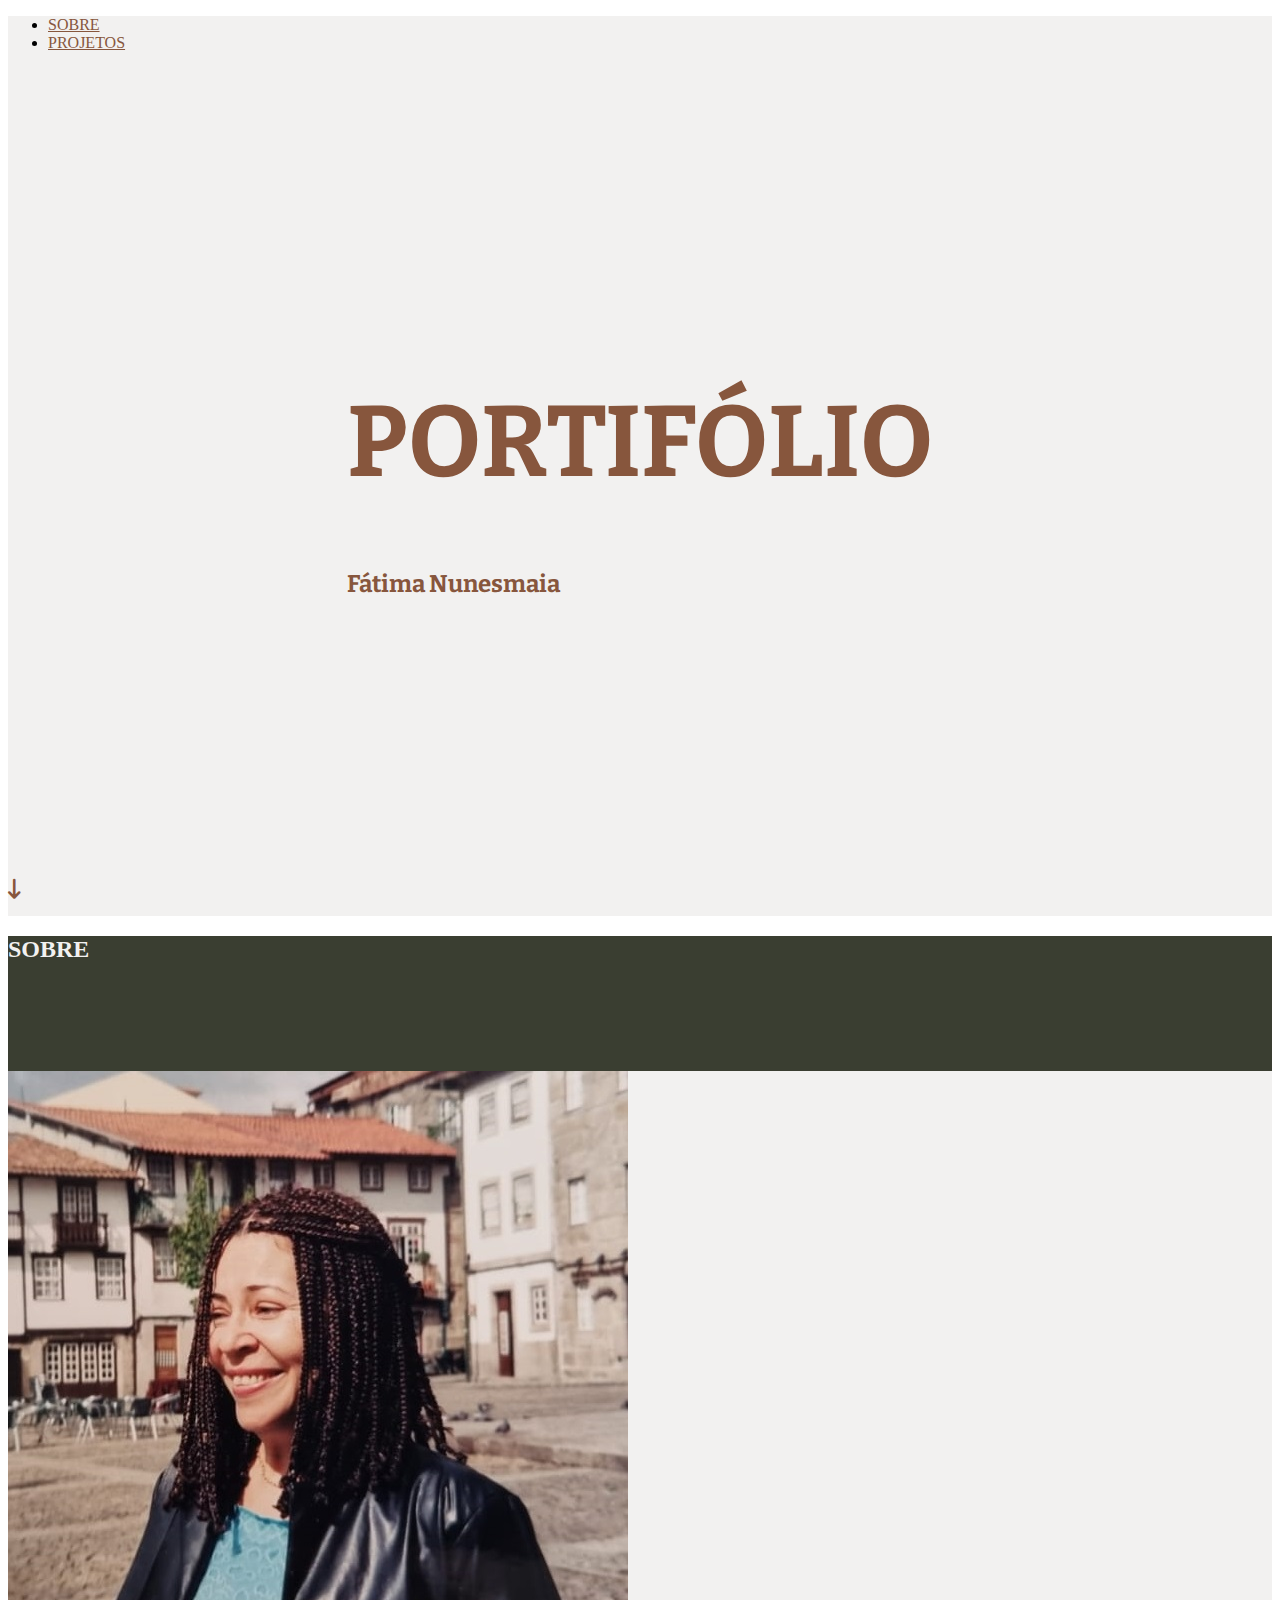
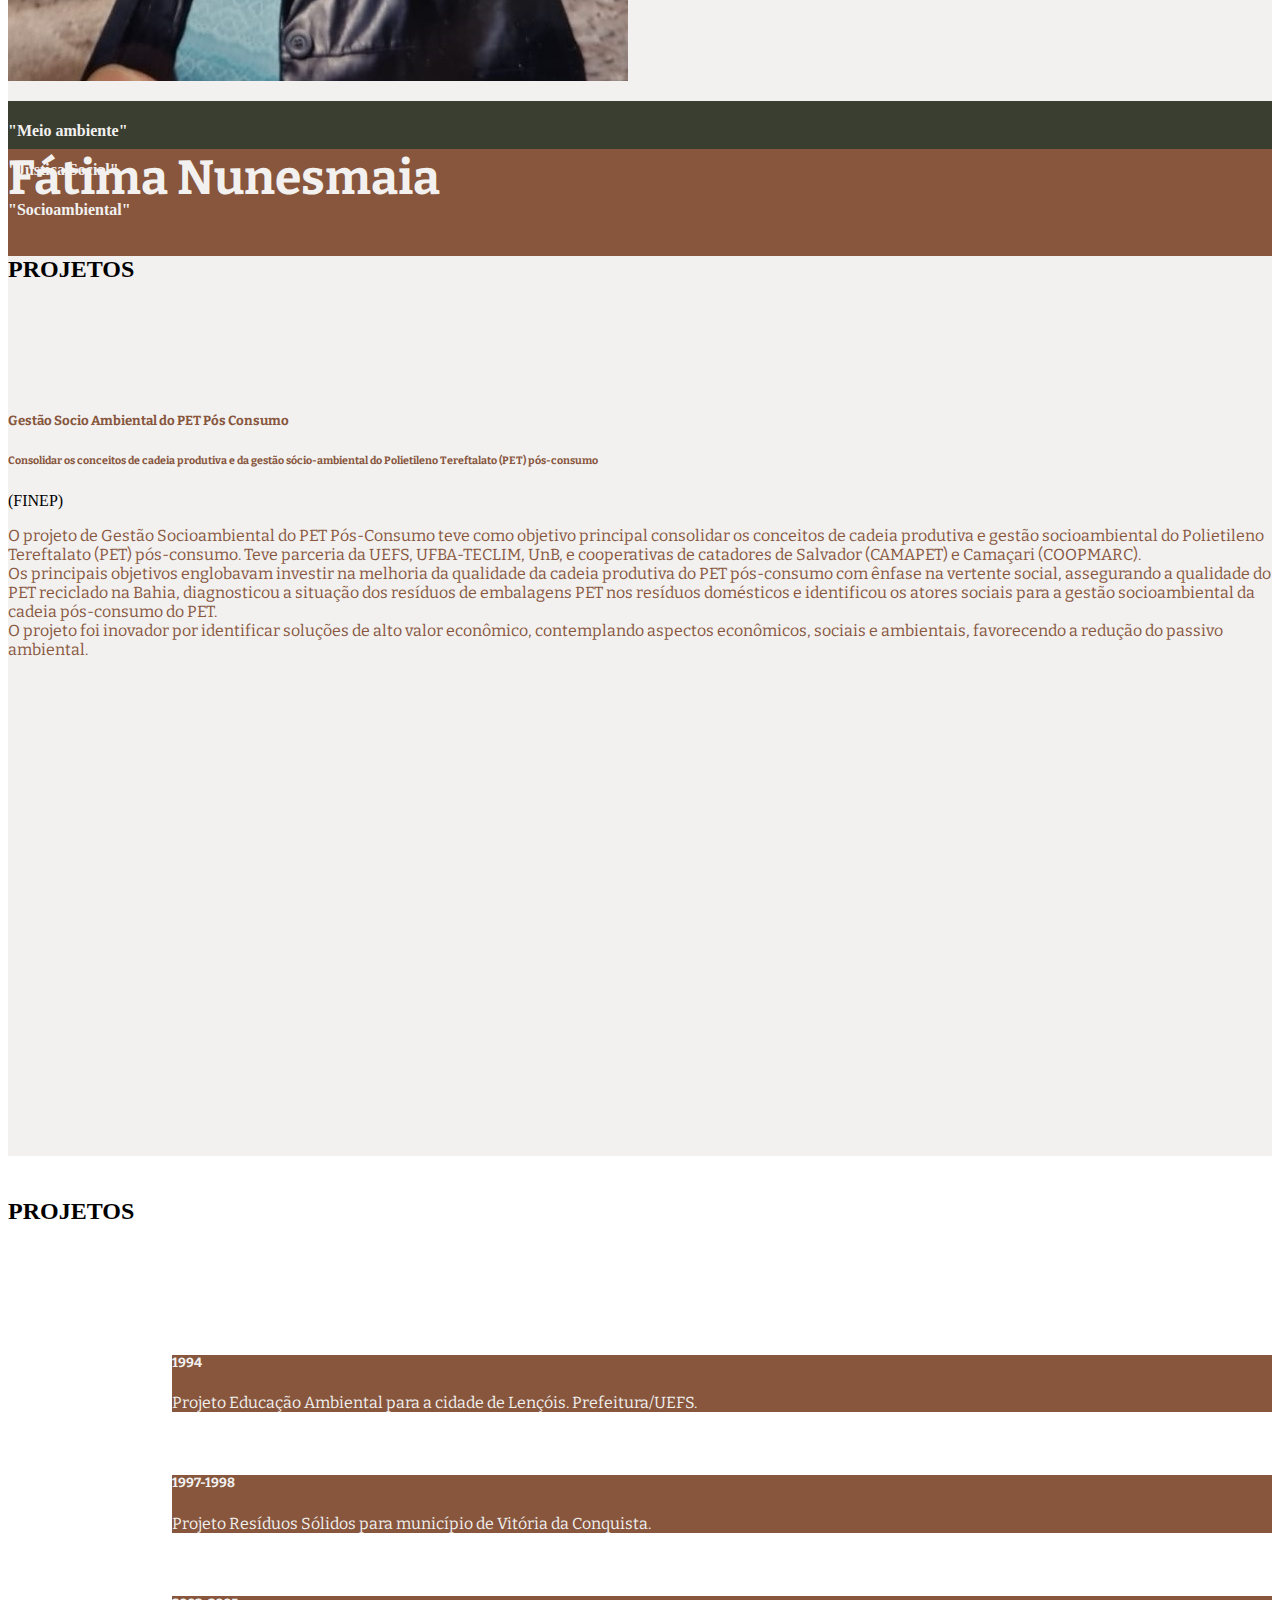
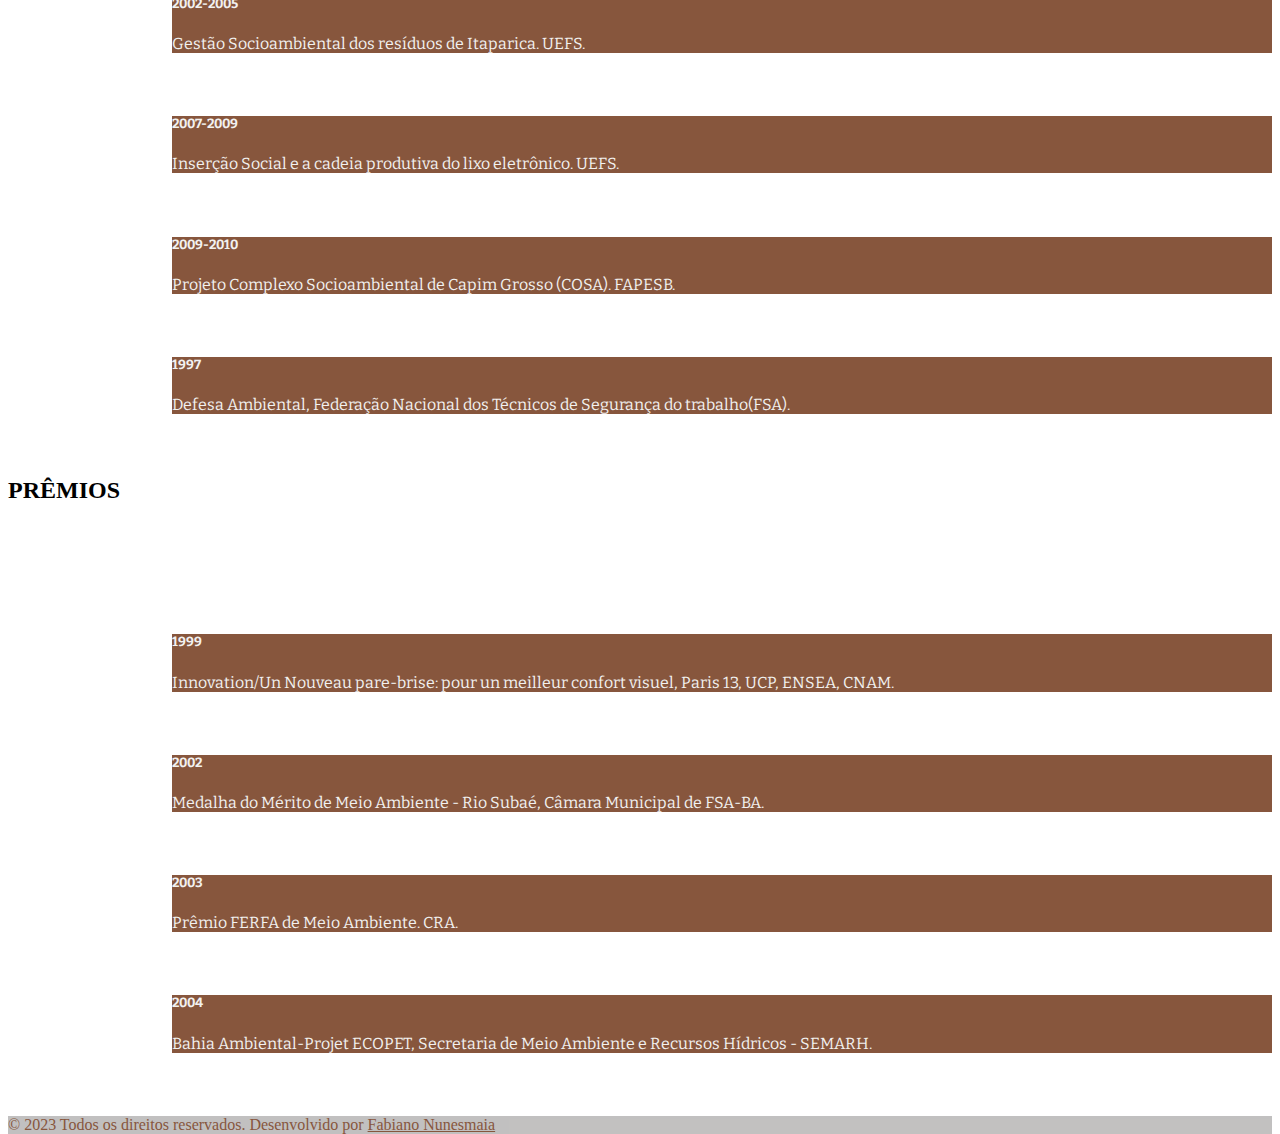
<file: index.html>
<!DOCTYPE html>
<html lang="en">

<head>
  <meta charset="UTF-8">
  <meta http-equiv="X-UA-Compatible" content="IE=edge">
  <meta name="viewport" content="width=device-width, initial-scale=1.0">
  <link href="https://cdn.jsdelivr.net/npm/bootstrap@5.0.2/dist/css/bootstrap.min.css" rel="stylesheet"
    integrity="sha384-EVSTQN3/azprG1Anm3QDgpJLIm9Nao0Yz1ztcQTwFspd3yD65VohhpuuCOmLASjC" crossorigin="anonymous">
  <link href="https://cdnjs.cloudflare.com/ajax/libs/font-awesome/6.0.0/css/all.min.css" rel="stylesheet" />
  <link rel="stylesheet" type="text/css" href="index.css">
  <link rel="preconnect" href="https://fonts.googleapis.com">
  <link rel="preconnect" href="https://fonts.gstatic.com" crossorigin>
  <link href="https://fonts.googleapis.com/css2?family=Bitter:ital@1&display=swap" rel="stylesheet">
  <title>Fátima Nunesmaia</title>
</head>

<body>

  <!-- Float button -->
  <!-- <div class="fixed-bottom text-end me-5 mb-5 ">
    <a class="btn btn-primary rounded" href="#first"><i class="text-white fas fa-arrow-up fa-xl"></i></a>
  </div> -->

  <!-- First -->
  <section style="height: 100vh;" class="section bg-all">
    <header style="height: 4vh;" class="">
      <!-- Navbar -->
      <nav class="navbar navbar-expand-lg">
        <div class="container">
          <div class="row col-12 collapse navbar-collapse" id="navbarExample01">
            <ul class="navbar-nav mx-auto mb-2 mb-lg-0">
              <li class="mx-auto nav-item">
                <a class="nav-link text-secondary" href="#about">SOBRE</a>
              </li>
              <li class="mx-auto nav-item">
                <a class="nav-link text-secondary" href="#projects">PROJETOS</a>
              </li>
            </ul>
          </div>
        </div>
      </nav>
    </header>

    <div style="height:92vh; position: relative;">
      <div
        style="height: 100%; width: 100%; background-size: cover; background-position: center; filter: brightness(50%); position: absolute; top: 0; left: 0;">
      </div>
      <div style="position: absolute; top: 50%; left: 50%; transform: translate(-50%, -50%);" class="font-new">
        <h1 style="color: black;" class="text-secondary">PORTIFÓLIO</h1>
        <h2 style="color: black;" class="text-secondary">Fátima Nunesmaia</h2>
      </div>
    </div>

    <div style="height: 4vh;" class="bg-all text-center d-flex">
      <a class="m-auto text-secondary" href="#about"><i class="fas fa-arrow-down-long fa-lg"></i></a>
    </div>

  </section>

  <!-- About -->
  <section class="bg-primary section" id="about">

    <div id="about-title" class="d-flex">
      <h2 class="m-auto text-primary">SOBRE</h2>
    </div>

    <div id="about-size" class="row col-12 mx-auto">

      <div id="picture" class="colusobre bg-all d-flex col-12 col-sm-6">
        <div class="my-5 mx-auto m-sm-auto" style="width: 18rem;">
          <img class="rounded-circle card-img-top" src="perfil.fatima.jpg" alt="Card image cap">
        </div>
      </div>

      <div style="height: 100%;" class="col-11 col-sm-6 bg-secondary d-flex flex-column">
        <h3 style="font-size: 3rem;" class="font-new col-10 mx-auto mt-5 mb-1 text-primary">Fátima Nunesmaia</h3>
        <h6 class="font-new col-10 mx-auto my-1 text-primary">Professora Drª em Ciências Ambientais</h6>
        <p class="font-new col-10 mx-auto  my-5 text-primary">
          Fátima Nunesmaia é geóloga e geoquímica, graduada e pós graduada pela Universidade Federal da Bahia, a
          vertente
          socioambiental norteou seu envolvimento na criação do Grupo Ambientalista da Bahia (GAMBA) em Salvador, na
          década de 1980. Na UEFS, foi membro fundadora da Equipe de
          Educação Ambiental (EEA). Em Feira de Santana, participou da criação do Grupo Ecológico
          Vida Verde. Elaborou e coordenou o projeto do Curso de Gestão de Resíduos Sólidos Socialmente Integrada
          (GERSI) na UFBA (DHS-TECLIM).
          Autora de dois livros: Lixo Soluções Alternativas - Projeções a partir da Experiência UEFS; Gestion de Déchets
          Urbains Socialement Intégrée: Le Cas Brésil.
          É professora titular aposentada pela UEFS, doutora em Ciências
          Ambientais pela Université Cergy-Pontoise-França, pós-doutorado pela Universidade do Porto - Faculdade
          de Engenharia (FEUP), Portugal.
        </p>
      </div>

    </div>

    <div id="about-title" class="mx-auto d-flex">
      <!-- 10vh para mobile -->
      <h4 class="m-auto text-primary">"Meio ambiente"</h4>
      <h4 class="m-auto text-primary">"Justiça Social"</h4>
      <h4 class="m-auto text-primary">"Socioambiental"</h4>
    </div>
  </section>

  <!-- Projects -->
  <section id="projects" class="section bg-all">
    <div style="height: 15vh;" class="text-center d-flex">
      <h2 class="m-auto text-dark">PROJETOS</h2>
    </div>

    <!-- Big project -->
    <!-- sem altura nenhuma -->
    <div id="project-page" class="row col-12">
      <!-- col-2 mobile -->
      <div class="col-1 col-sm-5 bg-primary"></div>
      <!-- col-10 mobile -->
      <div class="col-11 col-sm-7 d-flex">
        <div class="col-10 d-flex flex-column text-start m-auto">
          <h5 class="font-new mx-auto text-secondary">Gestão Socio Ambiental do PET Pós Consumo</h5>
          <h6 class="font-new mx-auto text-secondary">Consolidar os conceitos de cadeia produtiva e da
            gestão sócio-ambiental do Polietileno Tereftalato (PET) pós-consumo</h6>(FINEP)
          <p class="my-5 font-new mx-auto text-secondary">
            O projeto de Gestão Socioambiental do PET Pós-Consumo teve como objetivo principal consolidar os conceitos de
            cadeia produtiva e gestão socioambiental do Polietileno Tereftalato (PET) pós-consumo. Teve parceria da UEFS, UFBA-TECLIM, UnB,
            e cooperativas de catadores de Salvador (CAMAPET) e Camaçari (COOPMARC). 
            <br>
            Os principais objetivos englobavam investir na melhoria da qualidade da cadeia produtiva do PET pós-consumo com
            ênfase na vertente social, assegurando a qualidade do PET reciclado na Bahia, diagnosticou a situação dos
            resíduos de embalagens PET nos resíduos domésticos e identificou os atores sociais para a gestão
            socioambiental da cadeia pós-consumo do PET.
            <br>
            O projeto foi inovador por identificar soluções de alto valor econômico, contemplando aspectos econômicos,
            sociais e ambientais, favorecendo a redução do passivo ambiental. 
          </p>
        </div>
      </div>
    </div>
    <!-- sem altura em mobile -->
    <div style="height: 15vh;" class="mt-5 text-center d-flex">
      <h2 class="m-auto text-dark">PROJETOS</h2>
    </div>

    <!-- Cards -->
    <!-- pe-4 para mobile e sem mx-auto -->
    <div class="text-center row col-12 py-5 mx-auto card-marg">
      <div id="card-marg" class=" col-10 col-sm-2 bg-secondary card">
        <div class="card-body">
          <h5 class="font-new card-title text-primary">1994</h5>
          <p class="font-new card-text text-primary">Projeto Educação Ambiental para a cidade de Lençóis.
            Prefeitura/UEFS.</p>
        </div>
      </div>
      <div id="card-marg" class="col-10 col-sm-2  bg-secondary card">
        <div class="card-body">
          <h5 class="font-new card-title text-primary">1997-1998</h5>
          <p class="font-new card-text text-primary">Projeto Resíduos Sólidos para município de Vitória da Conquista.
          </p>
        </div>
      </div>
      <div id="card-marg" class="col-10 col-sm-2  bg-secondary card">
        <div class="card-body">
          <h5 class="font-new card-title text-primary">2002-2005</h5>
          <p class="font-new card-text text-primary">Gestão Socioambiental dos resíduos de Itaparica. UEFS.</p>
        </div>
      </div>
      <div id="card-marg" class="col-10 col-sm-2  bg-secondary card">
        <div class="card-body">
          <h5 class="font-new card-title text-primary">2007-2009</h5>
          <p class="font-new card-text text-primary">Inserção Social e a cadeia produtiva do lixo eletrônico. UEFS.</p>
        </div>
      </div>
      <div id="card-marg" class="col-10 col-sm-2  bg-secondary card">
        <div class="card-body">
          <h5 class="font-new card-title text-primary">2009-2010</h5>
          <p class="font-new card-text text-primary">Projeto Complexo Socioambiental de Capim Grosso (COSA). FAPESB.</p>
        </div>
      </div>
      <!-- PREMIAÇÕES -->
      <div id="card-marg" class="col-10 col-sm-2  bg-secondary card">
        <div class="card-body">
          <h5 class="font-new card-title text-primary">1997</h5>
          <p class="font-new card-text text-primary">Defesa Ambiental, Federação Nacional dos Técnicos de Segurança do
            trabalho(FSA).</p>
        </div>
      </div>
      <div style="height: 15vh;" class="mb-5 mt-5 text-center d-flex">
        <h2 class="m-auto text-dark">PRÊMIOS</h2>
      </div>
      <div id="card-marg" class="col-10 col-sm-2  bg-secondary card">
        <div class="card-body">
          <h5 class="font-new card-title text-primary">1999</h5>
          <p class="font-new card-text text-primary">Innovation/Un Nouveau pare-brise: pour un meilleur confort visuel,
            Paris 13, UCP, ENSEA, CNAM.</p>
        </div>
      </div>
      <div id="card-marg" class="col-10 col-sm-2  bg-secondary card">
        <div class="card-body">
          <h5 class="font-new card-title text-primary">2002</h5>
          <p class="font-new card-text text-primary">Medalha do Mérito de Meio Ambiente - Rio Subaé, Câmara Municipal de
            FSA-BA.</p>
        </div>
      </div>
      <div id="card-marg" class="col-10 col-sm-2  bg-secondary card">
        <div class="card-body">
          <h5 class="font-new card-title text-primary">2003</h5>
          <p class="font-new card-text text-primary">Prêmio FERFA de Meio Ambiente. CRA.</p>
        </div>
      </div>
      <div id="card-marg" class="col-10 col-sm-2  bg-secondary card">
        <div class="card-body">
          <h5 class="font-new card-title text-primary">2004</h5>
          <p class="font-new card-text text-primary">Bahia Ambiental-Projet ECOPET, Secretaria de Meio Ambiente e
            Recursos Hídricos - SEMARH.</p>
        </div>
      </div>

    </div>

    <footer class="bg-all text-center text-white">
      <!-- Copyright -->
      <div class="text-center p-3 text-secondary" style="background-color: rgba(0, 0, 0, 0.2);">
        © 2023 Todos os direitos reservados. Desenvolvido por
        <a class="text-secondary text-decoration-none"
          href="https://https://www.linkedin.com/in/fabiano-nunesmaia/">Fabiano Nunesmaia</a>
      </div>
      <!-- Copyright -->
    </footer>
  </section>

  <script src="https://cdn.jsdelivr.net/npm/bootstrap@5.3.0-alpha3/dist/js/bootstrap.bundle.min.js"
    integrity="sha384-ENjdO4Dr2bkBIFxQpeoTz1HIcje39Wm4jDKdf19U8gI4ddQ3GYNS7NTKfAdVQSZe"
    crossorigin="anonymous"></script>
  <script src="./index.js"></script>
</body>


</html>
</file>
<file: index.css>
.bg-primary {
    background-color: #3A3E31 !important;
}

.bg-secondary {
    background-color: #87563D !important;
}

.bg-all {
    background-color: #F2F1F0 !important;
}

.text-primary {
    color: #F2F1F0 !important;
}

.text-secondary {
    color: #87563D !important;
}

.font-new {
    font-family: 'Bitter', serif;
}

#picture {
    height: 100%;
}

h1 {
    font-size: 100px;
}

.section {
    height: 100vh;
}

#about-size {
    height: 70vh;
}

#about-title {
    height: 15vh;
}

#project-page {
    height: 85vh;
}

#card-marg {
    margin-left: 13%;
    margin-bottom: 5%;
}




@media only screen and (max-width: 600px) {

    h1 {
        font-size: 60px;
    }

    h2 {
        font-size: 30px;
    }

    #picture {
        height: fit-content;
    }

    h3 {
        font-size: 25px;
    }

    h4 {
        font-size: 15px;
    }

    #about-title {
        height: 5vh;
    }

    #about-size {
        height:auto
    }
   
    #project-page {
        height: auto;
    }

   #projects{
    height: auto;
   }

   .section {
    height: auto;
   }

   #card-marg {
    margin-bottom: 50px;
    margin-left: 8%;
   
   }
}
</file>
